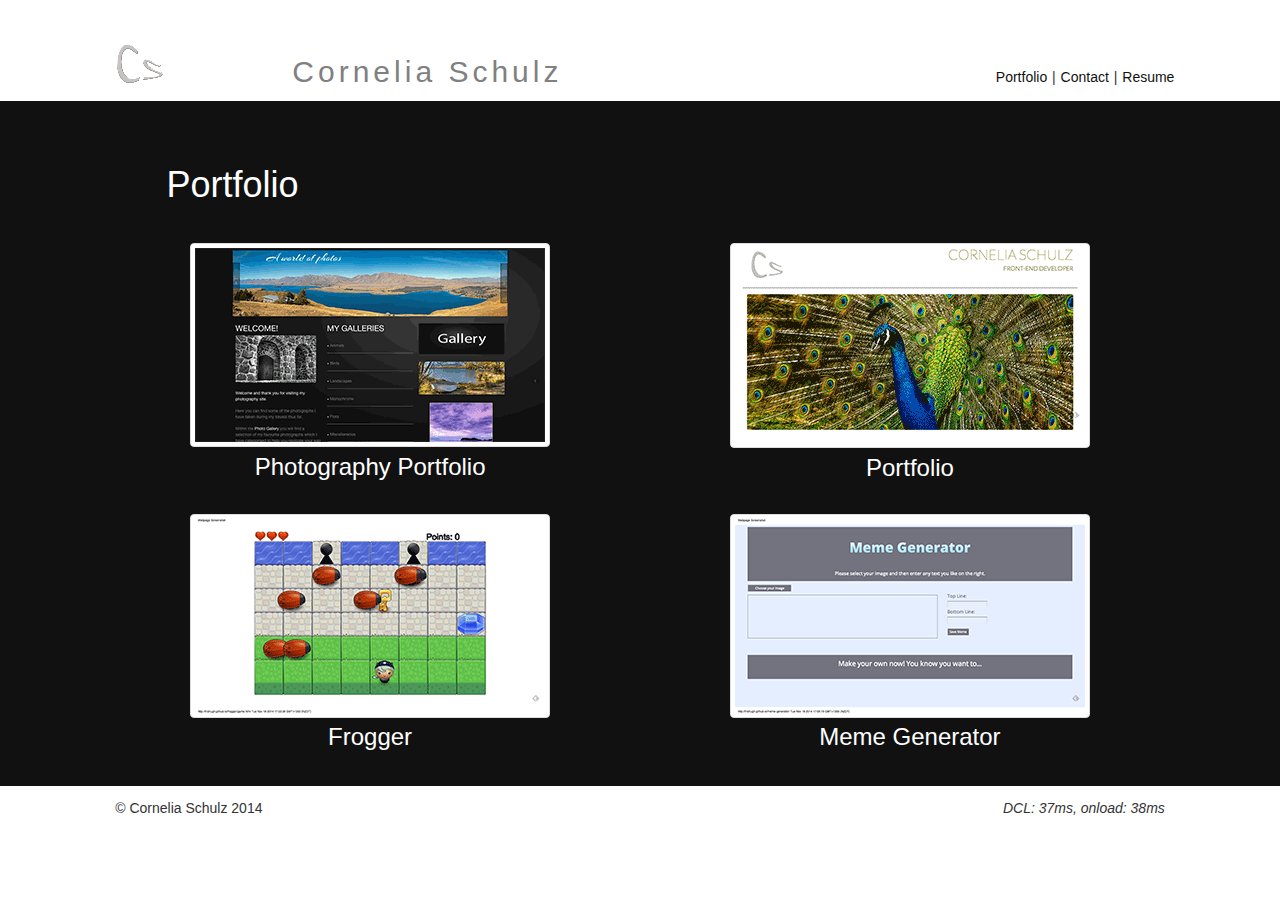
<file: index.html>
<!DOCTYPE html>
<html lang="en">
  <head>
    <meta charset="utf-8">
    <meta name="viewport" content="width=device-width, initial-scale=1">
    <meta name="description" content="Portfolio">
    <meta name="author" content="Cornelia Schulz">
    <title>Cornelia Schulz: Portfolio</title>
  </head>

  <body>
  <div class="container">
      <header>
          <div class="row">
              <div class="col-md-2">
                  <a href="index.html"> <img src="img/logo.png"></a></div>
              <div class="col-md-4 pull-down brand">
                  <h2>Cornelia Schulz</h2>
              </div>
              <div class="col-md-4 right pull-down"><div class="btn btn-primary"><a class="index-link" href="index.html">Portfolio</a></div> | <div class="btn btn-primary"><a class="index-link" href="contact.html">Contact</a></div> | <div class="btn btn-primary"><a class="index-link" href="http://firzhugh.github.io/resume/" target="_blank">Resume</a></div></div>
          </div>
      </header>

      <div class="hero">
          <h1>Portfolio</h1> </div>
      <div class="content">
          <div class="row">
              <div class="col-md-6 portfolio">
                  <div class="img-thumbnail portfolio-image">
                      <img alt="Cornelia Schulz Photography" class="img-responsive" src="img/photography.png">
                  </div>
                  <div class="caption">
                      <h3><a class="portfolio-link" href="http://www.cornelia-schulz-photography.com" target="_blank">Photography Portfolio</a></h3>
                  </div>
              </div>
              <div class="col-md-6 portfolio">
                  <div class="img-thumbnail portfolio-image">
                      <img alt="Portfolio" class="img-responsive" src="img/portfolio.png">
                  </div>
                  <div class="caption">
                      <h3><a class="portfolio-link" href="http://firzhugh.github.io/portfolio/" target="_blank">Portfolio</a></h3>
                  </div>
              </div>

          </div>
          <br />
          <div class="row">
              <div class="col-md-6 portfolio">
                  <div class="img-thumbnail portfolio-image">
                      <img alt="Frogger" class="img-responsive" src="img/frogger.png">
                  </div>
                  <div class="caption">
                      <h3><a class="portfolio-link" href="http://firzhugh.github.io/frogger/" target="_blank">Frogger</a></h3>
                  </div>
              </div>
              <div class="col-md-6 portfolio">
                  <div class="img-thumbnail portfolio-image">
                      <img alt="Meme Generator" class="img-responsive" src="img/meme.png">
                  </div>
                  <div class="caption">
                      <h3><a class="portfolio-link" href="http://firzhugh.github.io/meme-generator/" target="_blank">Meme Generator</a></h3>
                  </div>
              </div>
          </div>
      </div>

      <footer>
          <div class="row footer">
              <div class="col-md-5"><p class="pull-left">&copy; Cornelia Schulz 2014</p></div>
              <div class="col-md-5 pull-right"><p><span id="crp-stats"></span></p></div>
          </div>
      </footer>
  </div>
  <script>
      var links = ['css/bootstrap.min.css', 'css/style.css'];
      for(var i = 0; i < links.length; i++){
          var l = document.createElement('link');
          l.rel = 'stylesheet';
          l.href = links[i];
          var h = document.getElementsByTagName('head')[0];
          h.parentNode.insertBefore(l, h);
      }
      var raf = requestAnimationFrame || mozRequestAnimationFrame ||
              webkitRequestAnimationFrame || msRequestAnimationFrame;
      if (raf) raf(cb);
      else window.addEventListener('load', cb);
  </script>
  <script async src="http://www.google-analytics.com/analytics.js"></script>
  <script src="js/jquery-1.11.1.min.js"></script>
  <script>
      function logCRP(){
          var e=window.performance.timing,
                  t=e.domContentLoadedEventStart-e.domLoading,
                  n=e.domComplete-e.domLoading;var r=document.getElementById("crp-stats");
          r.textContent="DCL: "+t+"ms, onload: "+n+"ms"}
      window.addEventListener("load",function(e){logCRP()
      })
  </script>
  <script>
      $(document).ready(function(){
          var e=$(".portfolio");
          e.mouseenter(function(){
              $(".portfolio-image", this).animate({
              opacity:.25},100);
              $(".portfolio-link", this).css({
                  "color":"gray",
                  "font-weight": "200"
              })
          });
          e.mouseleave(function(){
              $(".portfolio-image", this).animate({
                  opacity:1},100);
              $("h3", this).css({
                  "color":"#fff",
                  "font-weight": "100"
              })
          })
      })
  </script>
  <script>
      (function(w,g){w['GoogleAnalyticsObject']=g;
          w[g]=w[g]||function(){(w[g].q=w[g].q||[]).push(arguments)};w[g].l=1*new Date();})(window,'ga');

      // TODO: replace with your Google Analytics profile ID.
      ga('create', 'UA-XXXX-Y');
      ga('send', 'pageview');
  </script>

 </body>
</html>
</file>
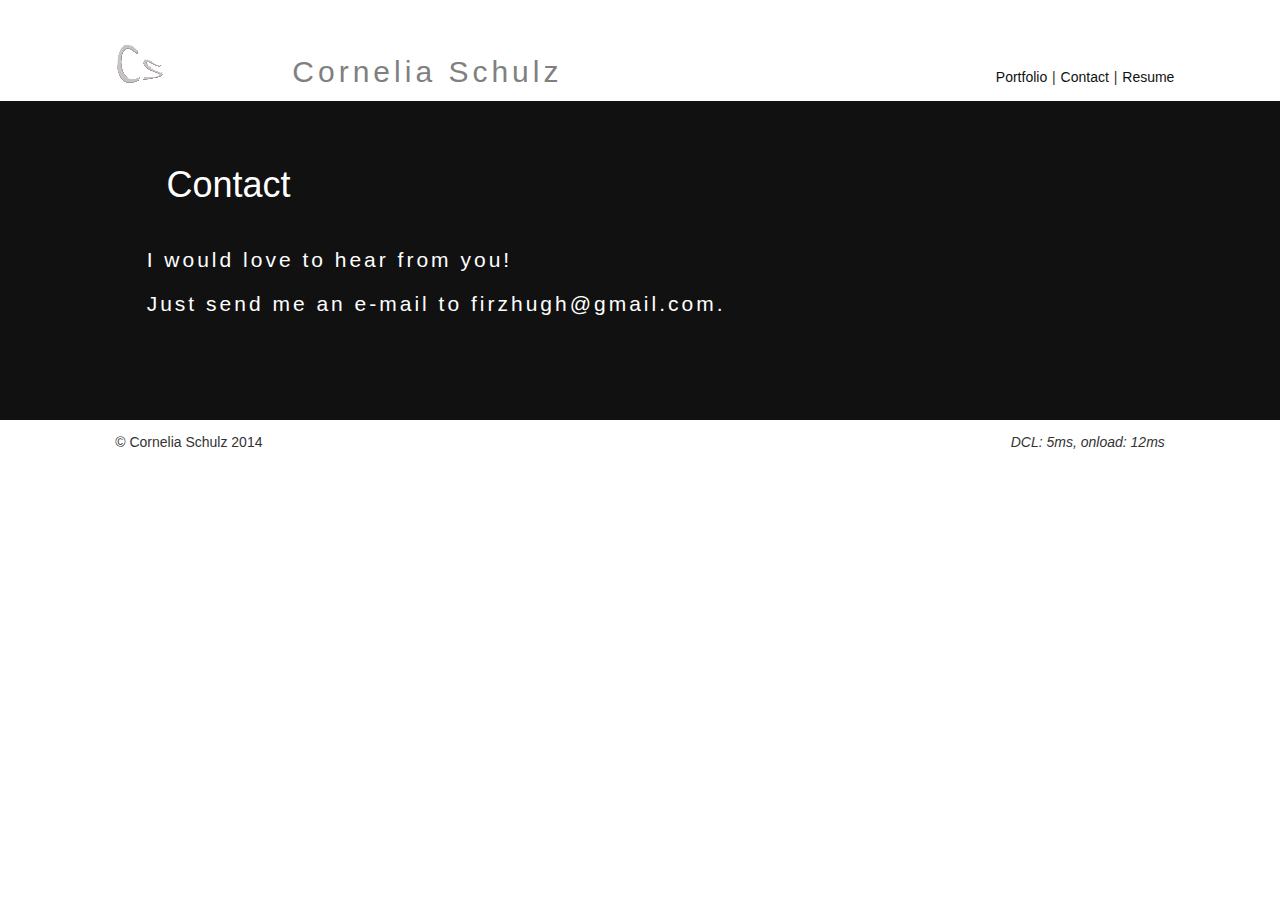
<file: contact.html>
<!DOCTYPE html>
<html lang="en">
<head>
    <meta charset="utf-8">
    <meta name="viewport" content="width=device-width, initial-scale=1">
    <meta name="description" content="Portfolio">
    <meta name="author" content="Cornelia Schulz">
    <title>Cornelia Schulz: Portfolio</title>
</head>

<body>
<div class="container">
    <header>
        <div class="row">
            <div class="col-md-2">
                <a href="index.html"> <img src="img/logo.png" width="50px"></a></div>
            <div class="col-md-4 pull-down brand">
                <h2>Cornelia Schulz</h2>
            </div>
            <div class="col-md-4 right pull-down"><div class="btn btn-primary"><a class="index-link" href="index.html">Portfolio</a></div> | <div class="btn btn-primary"><a class="index-link" href="contact.html">Contact</a></div> | <div class="btn btn-primary"><a class="index-link" href="http://firzhugh.github.io/resume/" target="_blank">Resume</a></div></div>
        </div>
    </header>

    <div class="hero">
        <h1>Contact</h1> </div>
    <div class="content down">
        <p>I would love to hear from you!</p><p>Just send me an e-mail to <a href="mailto:firzhugh@gmail.com">firzhugh@gmail.com</a>.</p>
    </div>

    <footer>
        <div class="row footer">
            <div class="col-md-5"><p class="pull-left">&copy; Cornelia Schulz 2014</p></div>
            <div class="col-md-5 pull-right"><p><span id="crp-stats"></span></p></div>
        </div>
    </footer>
</div>
<script>
    var links = ['css/bootstrap.min.css', 'css/style.css'];
    for(var i = 0; i < links.length; i++){
        var l = document.createElement('link');
        l.rel = 'stylesheet';
        l.href = links[i];
        var h = document.getElementsByTagName('head')[0];
        h.parentNode.insertBefore(l, h);
    }
    var raf = requestAnimationFrame || mozRequestAnimationFrame ||
            webkitRequestAnimationFrame || msRequestAnimationFrame;
    if (raf) raf(cb);
    else window.addEventListener('load', cb);
</script>
<script>
    function logCRP(){
        var e=window.performance.timing,
                t=e.domContentLoadedEventStart-e.domLoading,
                n=e.domComplete-e.domLoading;var r=document.getElementById("crp-stats");
        r.textContent="DCL: "+t+"ms, onload: "+n+"ms"}
    window.addEventListener("load",function(e){logCRP()
    })
</script>
<script>
    (function(w,g){w['GoogleAnalyticsObject']=g;
        w[g]=w[g]||function(){(w[g].q=w[g].q||[]).push(arguments)};w[g].l=1*new Date();})(window,'ga');

    // TODO: replace with your Google Analytics profile ID.
    ga('create', 'UA-XXXX-Y');
    ga('send', 'pageview');
</script>
<script src="http://www.google-analytics.com/analytics.js"></script>
</body>
</html>
</file>
